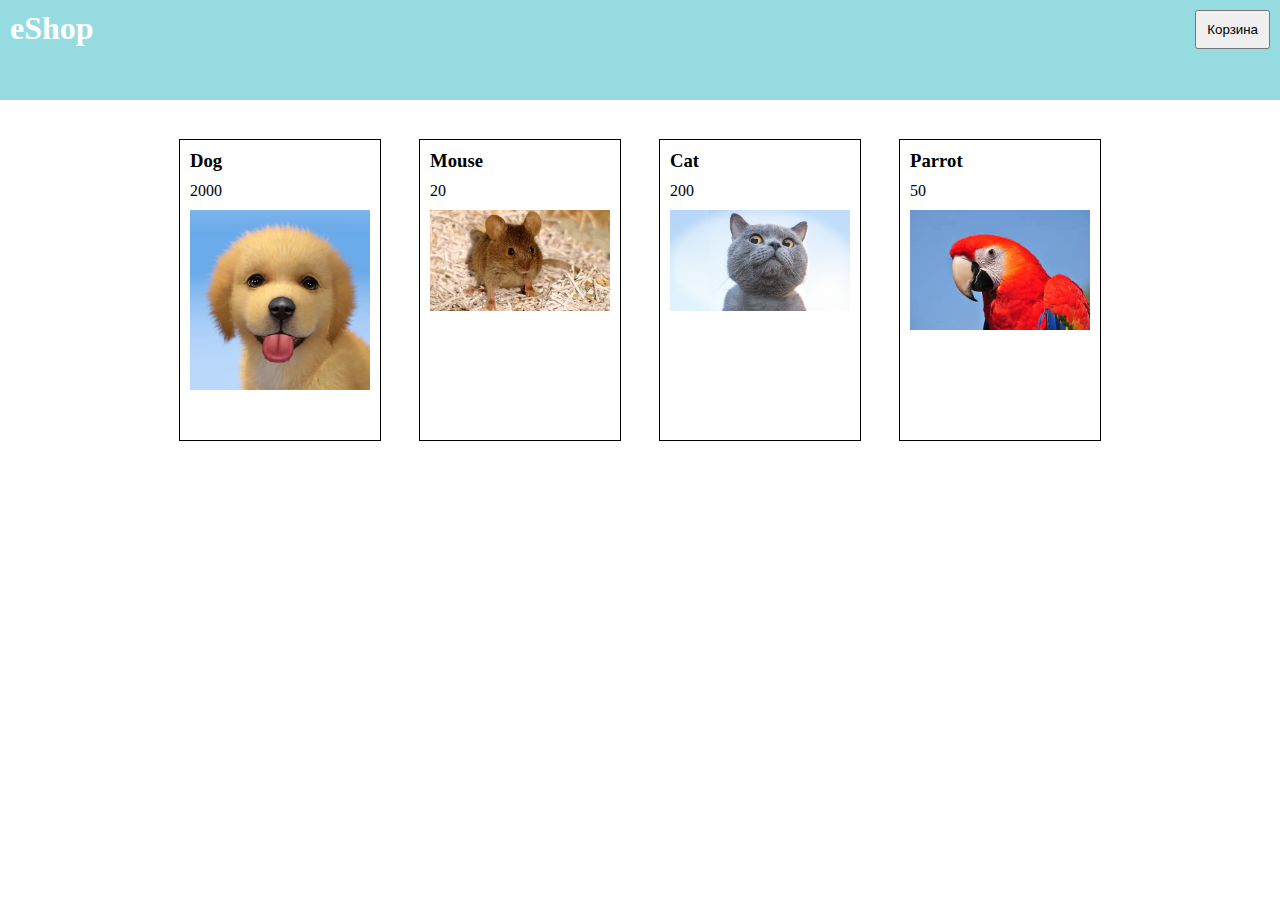
<file: 2/index.html>
<!DOCTYPE html>
<html lang="en">
<head>
   <meta charset="UTF-8">
   <title>eShop</title>
   <link rel="stylesheet" href="p.css">
</head>
<body>
   <header>
      <h1 class="title">eShop</h1>
      <div class="actions">
         <button class="cart-button" type="button">Корзина</button>
      </div>
   </header>
   <main>
      <div class="goods-list"></div>
   </main>
   <script src="script.js"></script>
</body>
</html>
</file>
<file: 2/p.css>
* {
    padding: 0;
    margin: 0;
}

body {
    display: grid;
    grid-template-rows: max-content auto;
    gap: 40px;
}

header {
    height: 100px;
    display: grid;
    grid-template-columns: auto max-content;
    background-color: rgb(149, 219, 224);
}

.title {
    color: white;
    padding: 10px;
}

.actions {
    padding: 10px;
}

button {
    padding: 10px
}

.goods-list {
    display: flex;
    justify-content: center;
    gap: 40px
}

.goods-item {
    width: 200px;
    height: 300px;
    padding: 10px;
    box-sizing: border-box;
    outline: 1px solid black;
    display: flex;
    flex-direction: column;
    gap: 10px;
}
</file>
